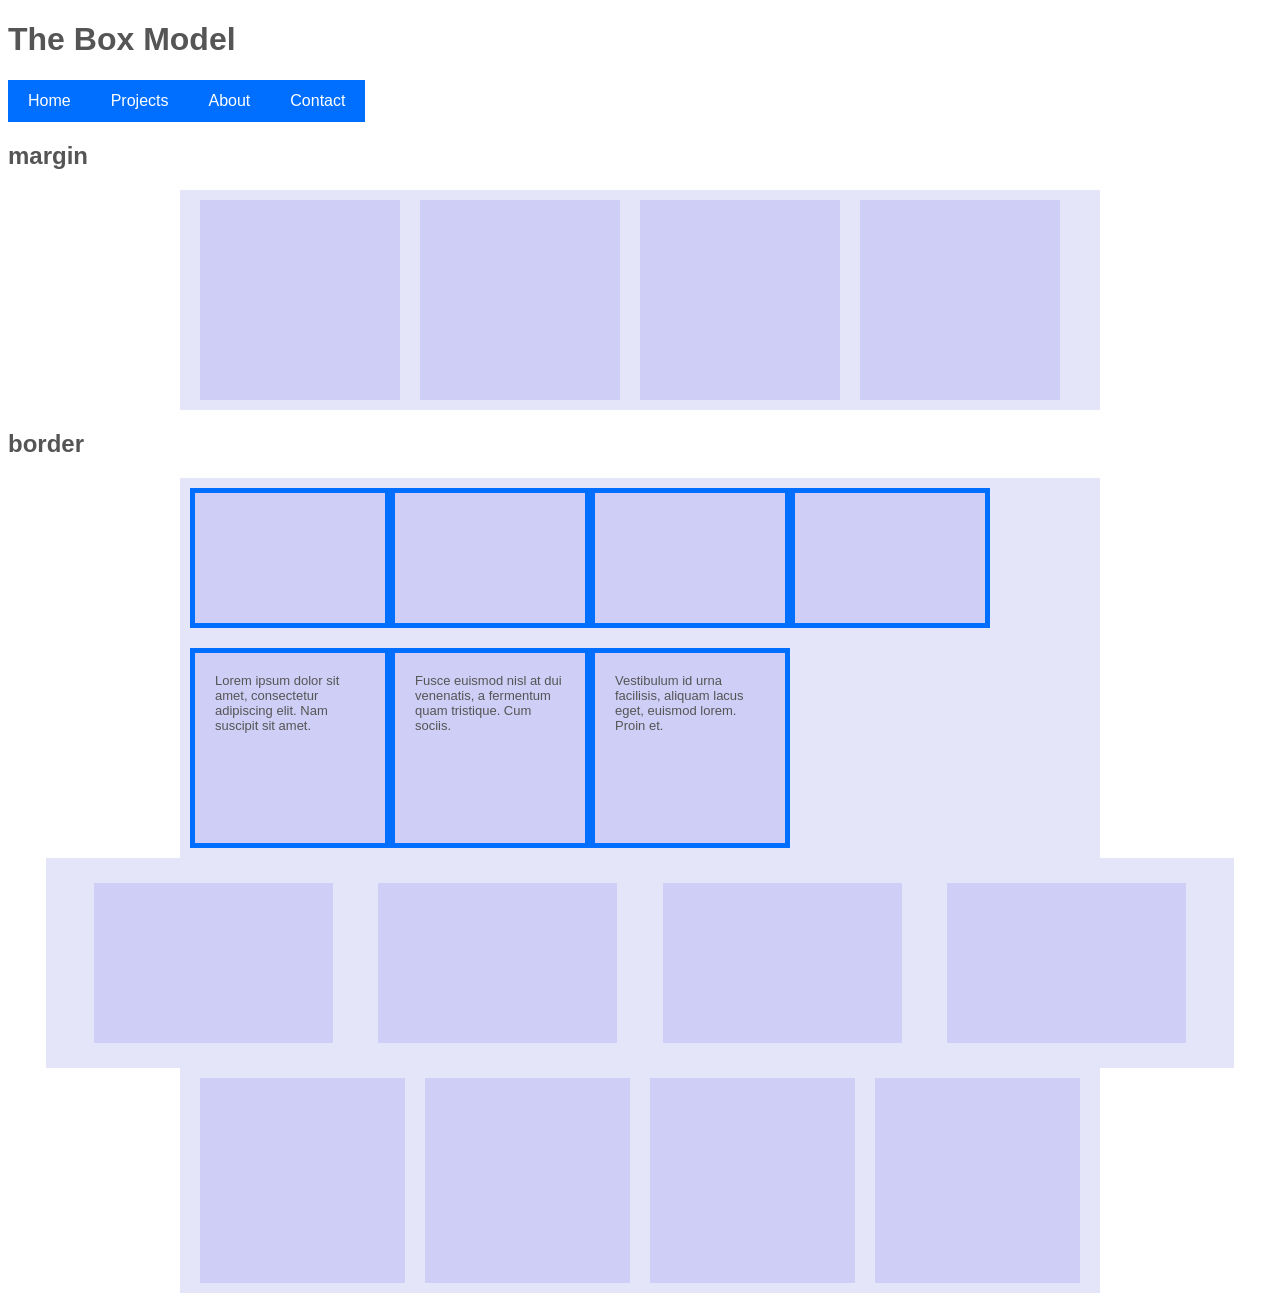
<file: Box model/index.html>
<!doctype html>
<html lang="en">
  <head>
    <meta charset="utf-8" />
    <meta name="viewport" content="width=device-width, initial-scale=1" />
    <title>The Box Model | worked example</title>
    <link rel="stylesheet" href="./css/styles.css" />
  </head>
  <body>
    <h1>The Box Model</h1>

    <nav>
      <ul class="nav">
        <li class="nav-item"><a href="#">Home</a></li>
        <li class="nav-item"><a href="#">Projects</a></li>
        <li class="nav-item"><a href="#">About</a></li>
        <li class="nav-item"><a href="#">Contact</a></li>
      </ul>
    </nav>

    <h2>margin</h2>
    <div class="gallery">
      <div class="gallery-item"></div>
      <div class="gallery-item"></div>
      <div class="gallery-item"></div>
      <div class="gallery-item"></div>
    </div>
    <h2>border</h2>
    <div class="gallery">
      <div class="gallery-item-border"></div>
      <div class="gallery-item-border"></div>
      <div class="gallery-item-border"></div>
      <div class="gallery-item-border"></div>
    </div>

    <div class="gallery">
      <div class="gallery-item-padding">
        Lorem ipsum dolor sit amet, consectetur adipiscing elit. Nam suscipit
        sit amet.
      </div>
      <div class="gallery-item-padding">
        Fusce euismod nisl at dui venenatis, a fermentum quam tristique. Cum
        sociis.
      </div>
      <div class="gallery-item-padding">
        Vestibulum id urna facilisis, aliquam lacus eget, euismod lorem. Proin
        et.
      </div>
    </div>

    <div class="gallery-fluid">
      <div class="gallery-item-fluid"></div>
      <div class="gallery-item-fluid"></div>
      <div class="gallery-item-fluid"></div>
      <div class="gallery-item-fluid"></div>
    </div>

    <div class="gallery-inclass">
      <div class="gallery-item-inclass"></div>
      <div class="gallery-item-inclass"></div>
      <div class="gallery-item-inclass"></div>
      <div class="gallery-item-inclass"></div>
    </div>
  </body>
</html>
</file>
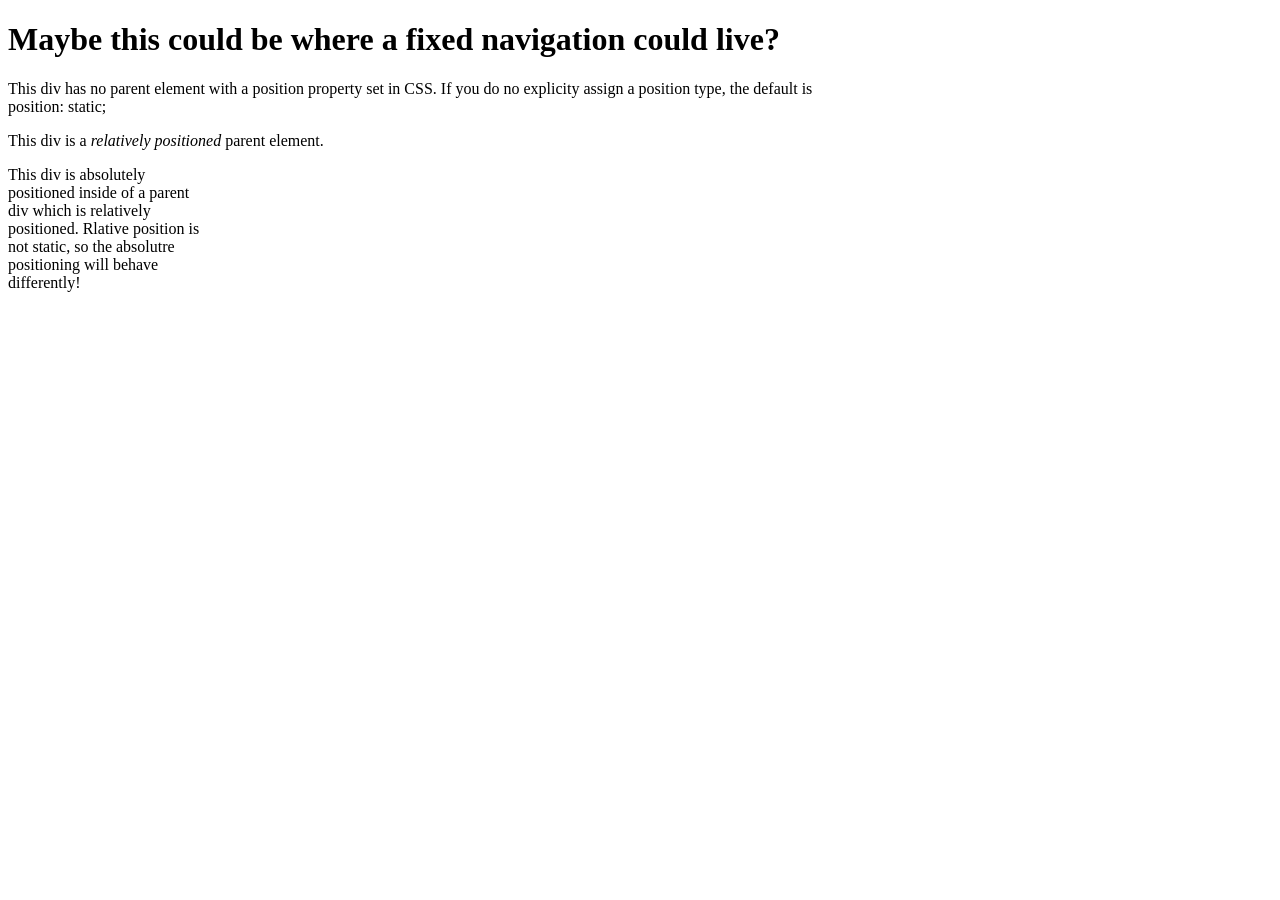
<file: positioning/index.html>
<!doctype html>
<html lang="en">
  <head>
    <meta charset="utf-8" />
    <meta name="viewport" content="width=device-width, initial-scale=1" />
    <title>Positioning Basics</title>
    <!-- how we load an external stylesheet -->
    <link rel="stylesheet" href="./css/styles.css" />
  </head>
  <body>
    <header>
      <h1>Maybe this could be where a fixed navigation could live?</h1>
    </header>

    <div class="abs-no-parent">
      <p>
        This div has no parent element with a position property set in CSS. If
        you do no explicity assign a position type, the default is <br />
        position: static;
      </p>
    </div>

    <div class="rel-parent">
      <p>This div is a <em>relatively positioned</em> parent element.</p>
      <div class="abs-rel-parent">
        <p>
          This div is absolutely positioned inside of a parent div which is
          relatively positioned. Rlative position is not static, so the
          absolutre positioning will behave differently!
        </p>
      </div>
    </div>
  </body>
</html>
</file>
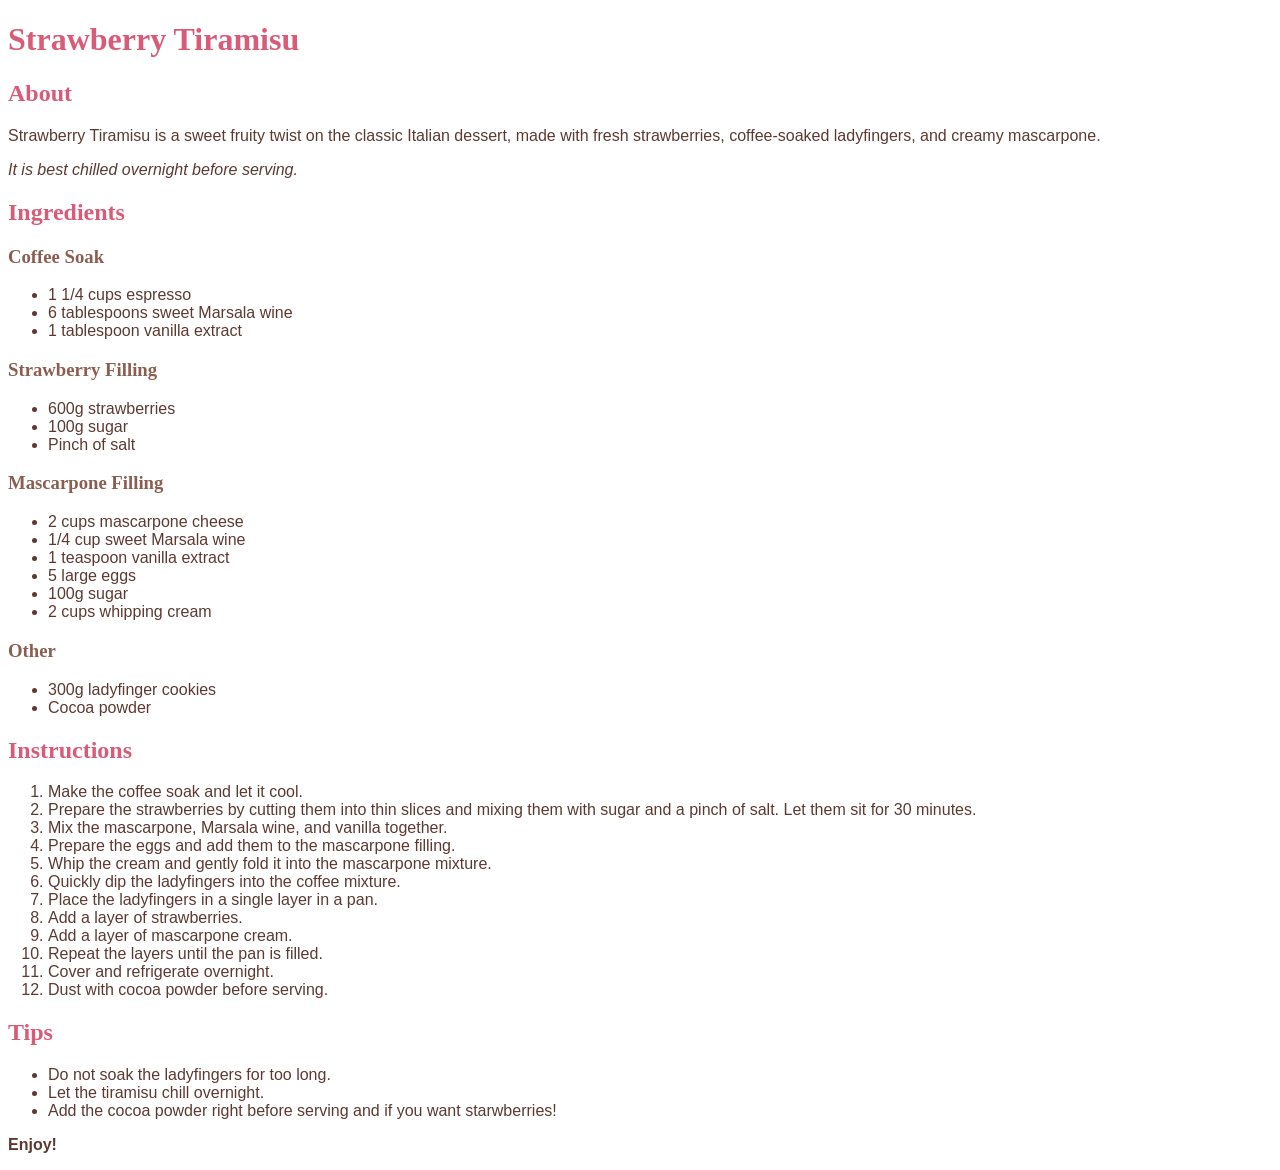
<file: week03/hw/index.html>
<!doctype html>
<html lang="en">

<head>
  <meta charset="utf-8" />
  <meta name="viewport" content="width=device-width, initial-scale=1" />

  <title>Strawberry Tiramisu</title>

  <style>
    body {
      color: #5c3a32;
      font-family: Arial, sans-serif;
    }

    h1 {
      color: #d85b78;
      font-family: Georgia, serif;
    }

    h2 {
      color: #d85b78;
      font-family: Georgia, serif;
    }

    h3 {
      color: #8b5e52;
      font-family: Georgia, serif;
    }
  </style>
</head>

<body>

  <header>
    <h1>Strawberry Tiramisu</h1>
  </header>

  <main>

    <section>
      <h2>About</h2>

      <p>
       Strawberry Tiramisu is a sweet fruity twist on the classic Italian dessert, made with fresh strawberries, coffee-soaked ladyfingers, and creamy mascarpone.
      </p>

      <p><em>It is best chilled overnight before serving.</em></p>
    </section>


    <section>
      <h2>Ingredients</h2>

      <h3>Coffee Soak</h3>

      <ul>
        <li>1 1/4 cups espresso</li>
        <li>6 tablespoons sweet Marsala wine</li>
        <li>1 tablespoon vanilla extract</li>
      </ul>


      <h3>Strawberry Filling</h3>

      <ul>
        <li>600g strawberries</li>
        <li>100g sugar</li>
        <li>Pinch of salt</li>
      </ul>


      <h3>Mascarpone Filling</h3>

      <ul>
        <li>2 cups mascarpone cheese</li>
        <li>1/4 cup sweet Marsala wine</li>
        <li>1 teaspoon vanilla extract</li>
        <li>5 large eggs</li>
        <li>100g sugar</li>
        <li>2 cups whipping cream</li>
      </ul>


      <h3>Other</h3>

      <ul>
        <li>300g ladyfinger cookies</li>
        <li>Cocoa powder</li>
      </ul>

    </section>


    <section>
      <h2>Instructions</h2>

      <ol>
        <li>Make the coffee soak and let it cool.</li>

        <li>
          Prepare the strawberries by cutting them into thin slices and mixing them with sugar
          and a pinch of salt. Let them sit for 30 minutes.
        </li>

        <li>
          Mix the mascarpone, Marsala wine, and vanilla together.
        </li>

        <li>
          Prepare the eggs and add them to the mascarpone filling.
        </li>

        <li>
          Whip the cream and gently fold it into the mascarpone mixture.
        </li>

        <li>
          Quickly dip the ladyfingers into the coffee mixture.
        </li>

        <li>
          Place the ladyfingers in a single layer in a pan.
        </li>

        <li>Add a layer of strawberries.</li>

        <li>Add a layer of mascarpone cream.</li>

        <li>Repeat the layers until the pan is filled.</li>

        <li>Cover and refrigerate overnight.</li>

        <li>Dust with cocoa powder before serving.</li>
      </ol>

    </section>


    <section>
      <h2>Tips</h2>

      <ul>
        <li>Do not soak the ladyfingers for too long.</li>
        <li>Let the tiramisu chill overnight.</li>
        <li>Add the cocoa powder right before serving and if you want starwberries!</li>
      </ul>

    </section>

  </main>


  <footer>
    <p><strong>Enjoy!</strong></p>
  </footer>

</body>

</html>
</file>
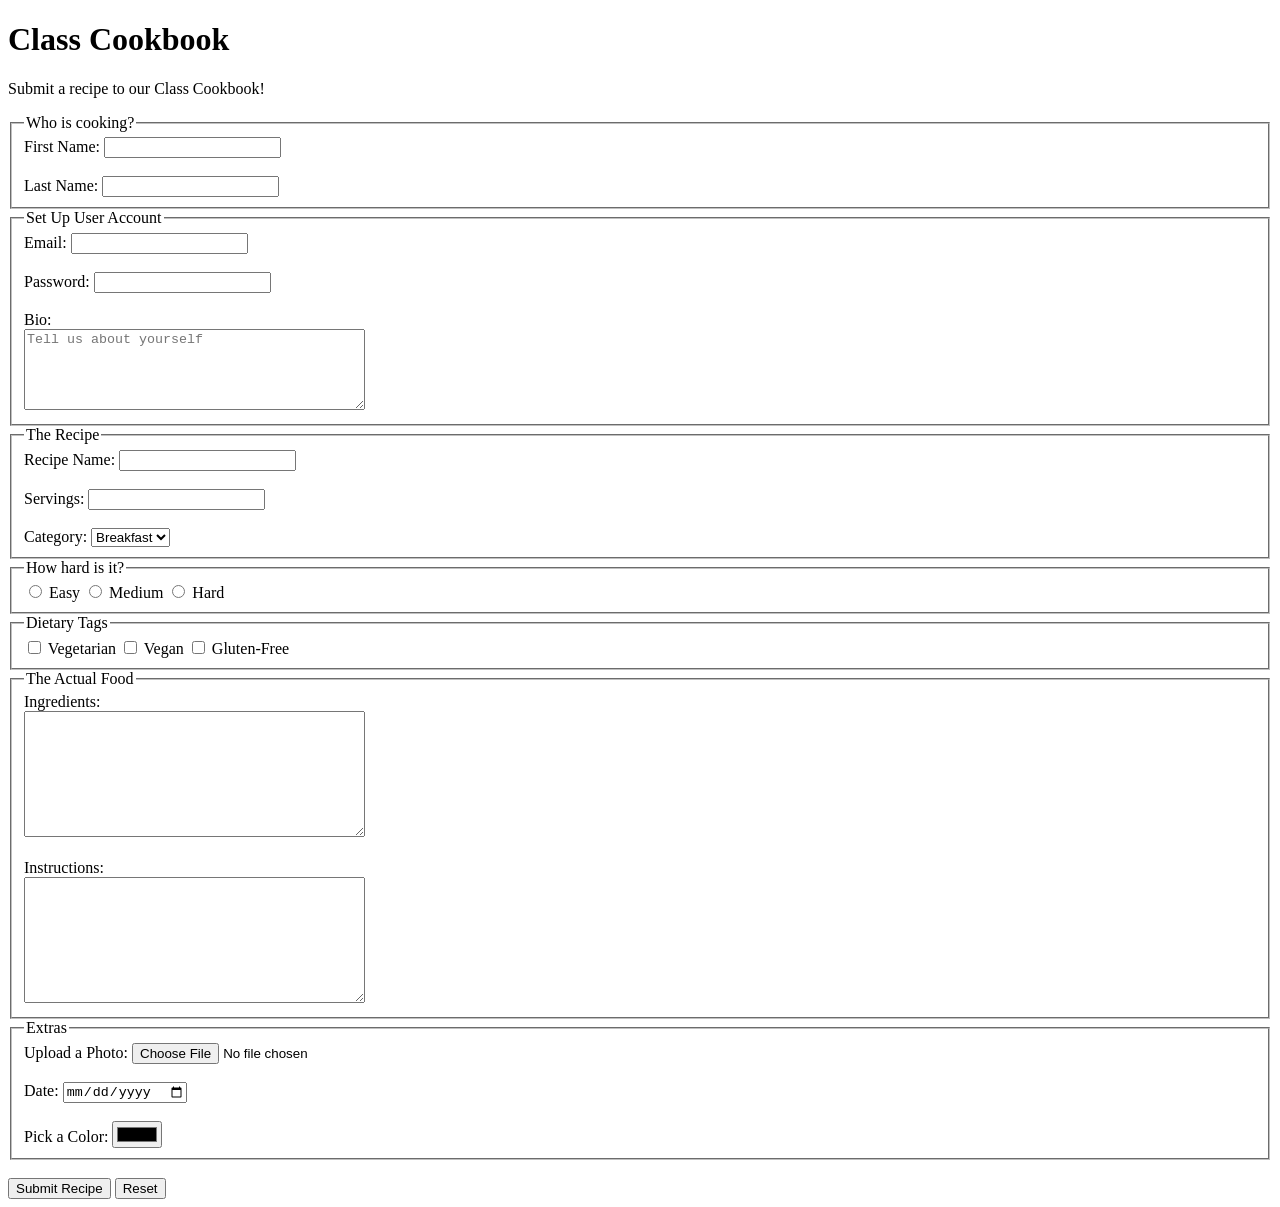
<file: In_Class/inclassweek02/week02_2/index.html>
<!doctype html>
<html lang="en">
  <head>
    <meta charset="utf-8" />
    <meta name="viewport" content="width=device-width, initial-scale=1" />
    <title>Class Cookbook — Submit a Recipe</title>
  </head>

  <body>
    <h1>Class Cookbook</h1>

    <p>Submit a recipe to our Class Cookbook!</p>

    <form name="recipeForm" method="GET">

      <fieldset>
        <legend>Who is cooking?</legend>

        <label for="firstName">First Name:</label>
        <input type="text" id="firstName" name="firstName" required />

        <br /><br />

        <label for="lastName">Last Name:</label>
        <input type="text" id="lastName" name="lastName" required />
      </fieldset>


      <fieldset>
        <legend>Set Up User Account</legend>

        <label for="email">Email:</label>
        <input type="email" id="email" name="email" required />

        <br /><br />

        <label for="password">Password:</label>
        <input type="password" id="password" name="password" required />

        <br /><br />

        <label for="userBio">Bio:</label>
        <br />
        <textarea
          id="userBio"
          name="userBio"
          rows="5"
          cols="40"
          placeholder="Tell us about yourself"
        ></textarea>
      </fieldset>


      <fieldset>
        <legend>The Recipe</legend>

        <label for="recipeName">Recipe Name:</label>
        <input type="text" id="recipeName" name="recipeName" />

        <br /><br />

        <label for="servings">Servings:</label>
        <input type="number" id="servings" name="servings" />

        <br /><br />

        <label for="category">Category:</label>
        <select id="category" name="category">
          <option>Breakfast</option>
          <option>Lunch</option>
          <option>Dinner</option>
          <option>Dessert</option>
        </select>
      </fieldset>


      <fieldset>
        <legend>How hard is it?</legend>

        <label>
          <input type="radio" name="difficulty" value="easy" />
          Easy
        </label>

        <label>
          <input type="radio" name="difficulty" value="medium" />
          Medium
        </label>

        <label>
          <input type="radio" name="difficulty" value="hard" />
          Hard
        </label>
      </fieldset>


      <fieldset>
        <legend>Dietary Tags</legend>

        <label>
          <input type="checkbox" name="diet" value="vegetarian" />
          Vegetarian
        </label>

        <label>
          <input type="checkbox" name="diet" value="vegan" />
          Vegan
        </label>

        <label>
          <input type="checkbox" name="diet" value="gluten-free" />
          Gluten-Free
        </label>
      </fieldset>


      <fieldset>
        <legend>The Actual Food</legend>

        <label for="ingredients">Ingredients:</label>
        <br />
        <textarea id="ingredients" name="ingredients" rows="8" cols="40"></textarea>

        <br /><br />

        <label for="instructions">Instructions:</label>
        <br />
        <textarea id="instructions" name="instructions" rows="8" cols="40"></textarea>
      </fieldset>


      <fieldset>
        <legend>Extras</legend>

        <label for="photo">Upload a Photo:</label>
        <input type="file" id="photo" name="photo" />

        <br /><br />

        <label for="date">Date:</label>
        <input type="date" id="date" name="date" />

        <br /><br />

        <label for="color">Pick a Color:</label>
        <input type="color" id="color" name="color" />
      </fieldset>

      <br />

      <button type="submit">Submit Recipe</button>
      <button type="reset">Reset</button>

    </form>

  </body>
</html>
</file>
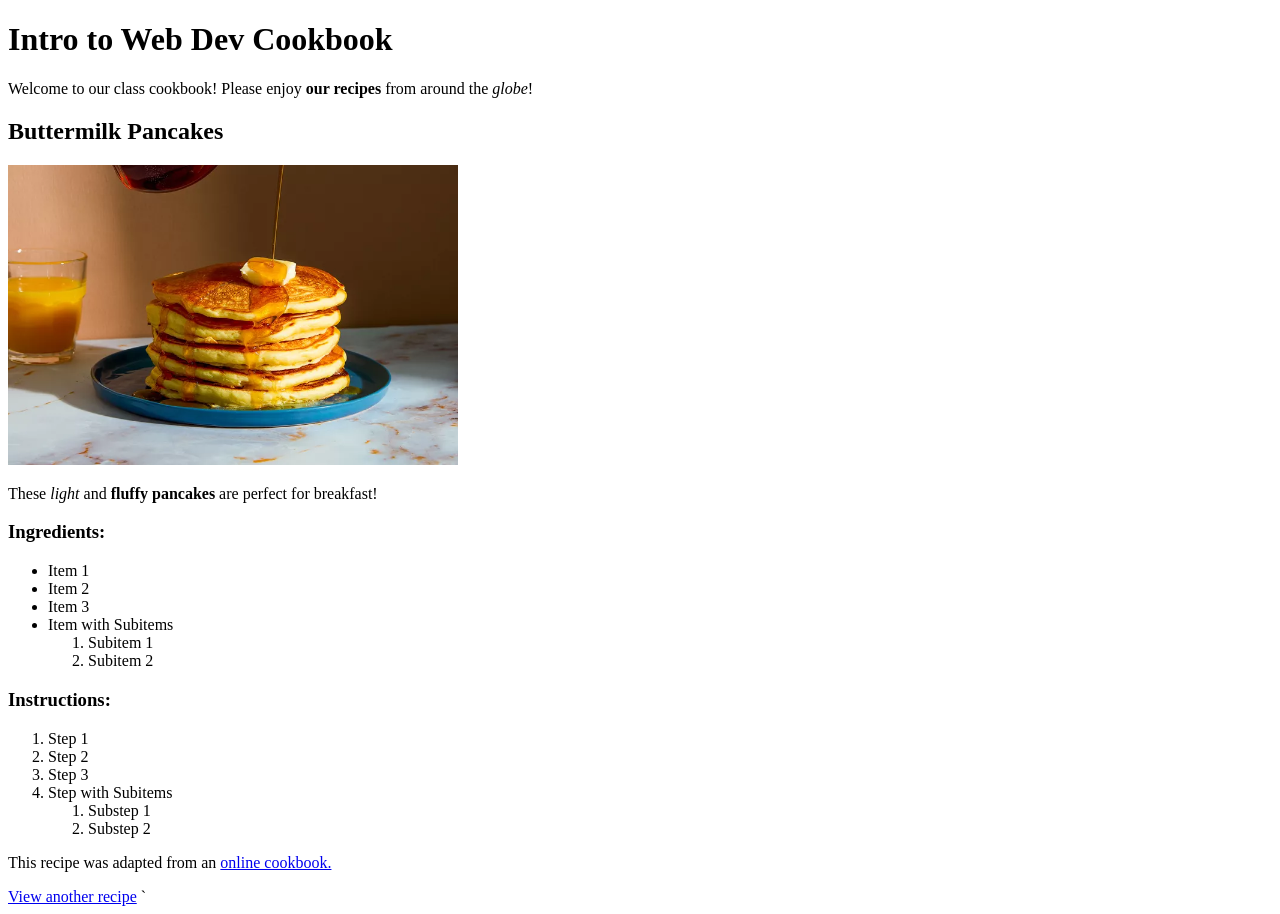
<file: In_Class/inclassweek02/week02_1/boilerplate.html>
<!doctype html>
<html>
  <head>
    <!-- This is the character set attribute.
     It specifies the character encoding of the HTML doc.
     UTF-8 charset covers almost every font you will use. Failure to
     add this tag will result in custom fonts not loading properly-->
    <meta charset="UTF-8" />
    <!-- the viewport tag sets the initial scale and ensures proper responsive behavior
     Failure to include this tag will result in your media queries not working
     or being recognized at all
    -->
    <meta name="viewport" content="width=device-width, initial-scale=1" />
    <!-- The title tag shows up as the big blue link in a search
     results and in the browser tab -->
    <title>Intro to WebDev Cookbook</title>
  </head>
  <!-- Everything inside the body tag shows up inside the browser window -->
  <body>
    <!-- This is an H1. Only 1 h1 per page. this is the most important heading on the page! -->
    <h1>Intro to Web Dev Cookbook</h1>
    <p>
      Welcome to our class cookbook! Please enjoy
      <strong>our recipes</strong> from around the <em>globe</em>!
    </p>

    <h2>Buttermilk Pancakes</h2>

    <img
      src="img/pancake-hero.webp"
      alt="Fluffy buttermilk pancakes with hot maple syrup and a ton of butter."
      height="300"
    />
    <p>
      These <em>light</em> and <strong>fluffy pancakes </strong>are perfect for
      breakfast!
    </p>

    <h3>Ingredients:</h3>
    <ul>
      <li>Item 1</li>
      <li>Item 2</li>
      <li>Item 3</li>
      <li>
        Item with Subitems
        <ol>
          <li>Subitem 1</li>
          <li>Subitem 2</li>
        </ol>
      </li>
    </ul>

    <h3>Instructions:</h3>
    <ol>
      <li>Step 1</li>
      <li>Step 2</li>
      <li>Step 3</li>
      <li>
        Step with Subitems
        <ol>
          <li>Substep 1</li>
          <li>Substep 2</li>
        </ol>
      </li>
    </ol>

    <!--
    href is where you link to
    target="_self" means open in the same tab
    target="_blank" means open in a new tab
      -->
    <p>
      This recipe was adapted from an
      <a href="https://sugarspunrun.com/buttermilk-pancakes/" target="_blank"
        >online cookbook.</a
      >
    </p>

    <a href="recipe.html" target="_self">View another recipe</a>
  </body>
</html>
`
</file>
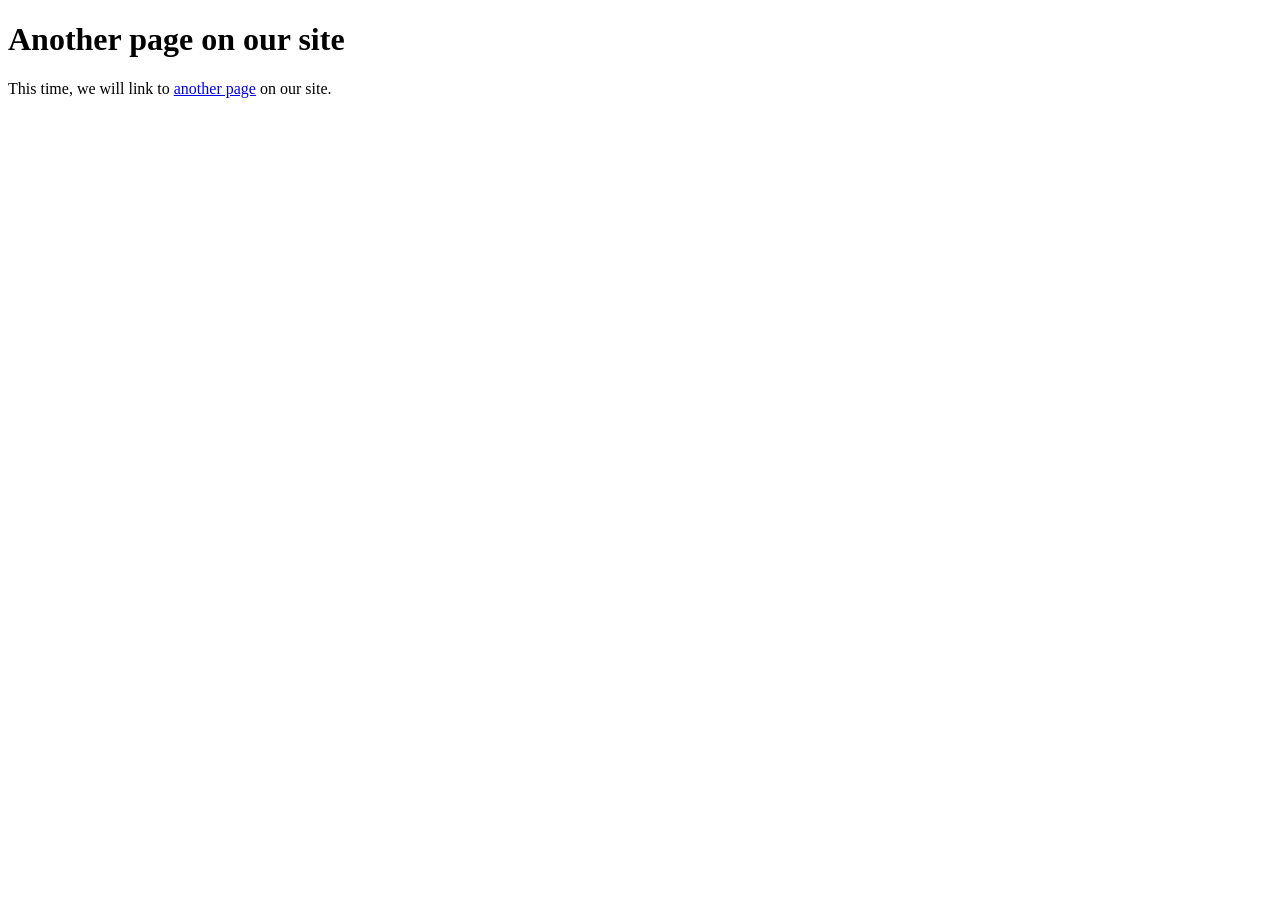
<file: In_Class/inclassweek02/week02_1/recipe.html>
<!doctype html>
<html>
  <head>
    <meta charset="UTF-8" />
    <meta name="viewport" content="width=device-width, initial-scale=1" />
    <title>Intro to WebDev Cookbook</title>
  </head>
  <!-- Everything inside the body tag shows up inside the browser window -->
  <body>
    <h1>Another page on our site</h1>
    <p>
      This time, we will link to
      <a href="boilerplate.html" target="_self">another page</a> on our site.
    </p>
  </body>
</html>
</file>
<file: Box model/css/styles.css>
/* We write this together in class. */

body {
  font-family: 'Helvetica Neue', Arial, sans-serif;
  color: #555;
}

/* every div on the page, so we can SEE our boxes while we work */
/* divs have no height until it has content or other box properties defined */
div {
  background-color: rgba(0, 0, 200, 0.1);
}

/* ---------- nav bar ---------- */
/* Whenever you make elements stack horizontally using inline-block
you have to zero out the font size of the parent element
this gets rid of the "space between letters" automatically added to inline elements */
.nav {
  list-style: none;
  margin: 0;
  padding: 0;
  font-size: 0;
}

.nav-item {
  display: inline-block;
  padding: 12px 20px;
  background-color: #006fff;
  /* when you zero out the parent of an inline-block element, don't forget to
  redeclare/re-assign the font size to the child element */
  font-size: 16px;
  /* zeroing out margin wont get rid of our "space between words */
  /* margin: -2px; */
}

.nav-item a {
  color: white;
  text-decoration: none;
}

/* ---------- photo grid, fixed pixels ---------- */
.gallery {
  width: 900px;
  /* 0 margin on top and bottom, even margin on left and right */
  margin: 0 auto;
  padding: 10px;
  /* this is the parent of inline block elements so we zero out the font size */
  font-size: 0;
}

.gallery-item {
  display: inline-block;
  font-size: 16px;
  width: 200px;
  height: 200px;
  margin: 0 10px;
}

.gallery-item-border {
  display: inline-block;
  font-size: 16px;
  width: 190px; /* 190 + 5px border left + 5px border-right = 200px */
  height: 130px;
  border: 5px solid #006fff;
}

.gallery-item-padding {
  display: inline-block;
  font-size: 13px;
  width: 150px; /* 150px + 5px LB +5pxRB + 20px LP + 20pc RP */
  height: 150px;
  border: 5px solid #006fff;
  padding: 20px;
}

.gallery-fluid {
  width: 90%;
  margin: 0 auto;
  padding: 2%;
  font-size: 0;
}

.gallery-item-fluid {
  display: inline-block;
  font-size: 16px;
  width: 21%;
  /* % for height only work if its parent has a fixed dimension */
  /* height: 10%; */
  height: 160px;
  margin: 0 2%;
  /* border: 2px solid red; */
}

/* margin, padding, and border dimensions need to
be added to width when calculating how many fit in one row */

.gallery-inclass {
  width: 900px;
  margin: 0 auto;
  padding: 10px;
  font-size: 0;
}

.gallery-item-inclass {
  display: inline-block;
  font-size: 16px;
  width: 205px;
  height: 205px;
  margin: 0 10px;
}

/* 205/4 = 225px // dimensions of  */
</file>
<file: positioning/css/styles.css>
.abs-rel-parent {
    background-color:rgba(f0f0f0, 0.5);
    width: 200px;
    height: 200px;
    


}
</file>
